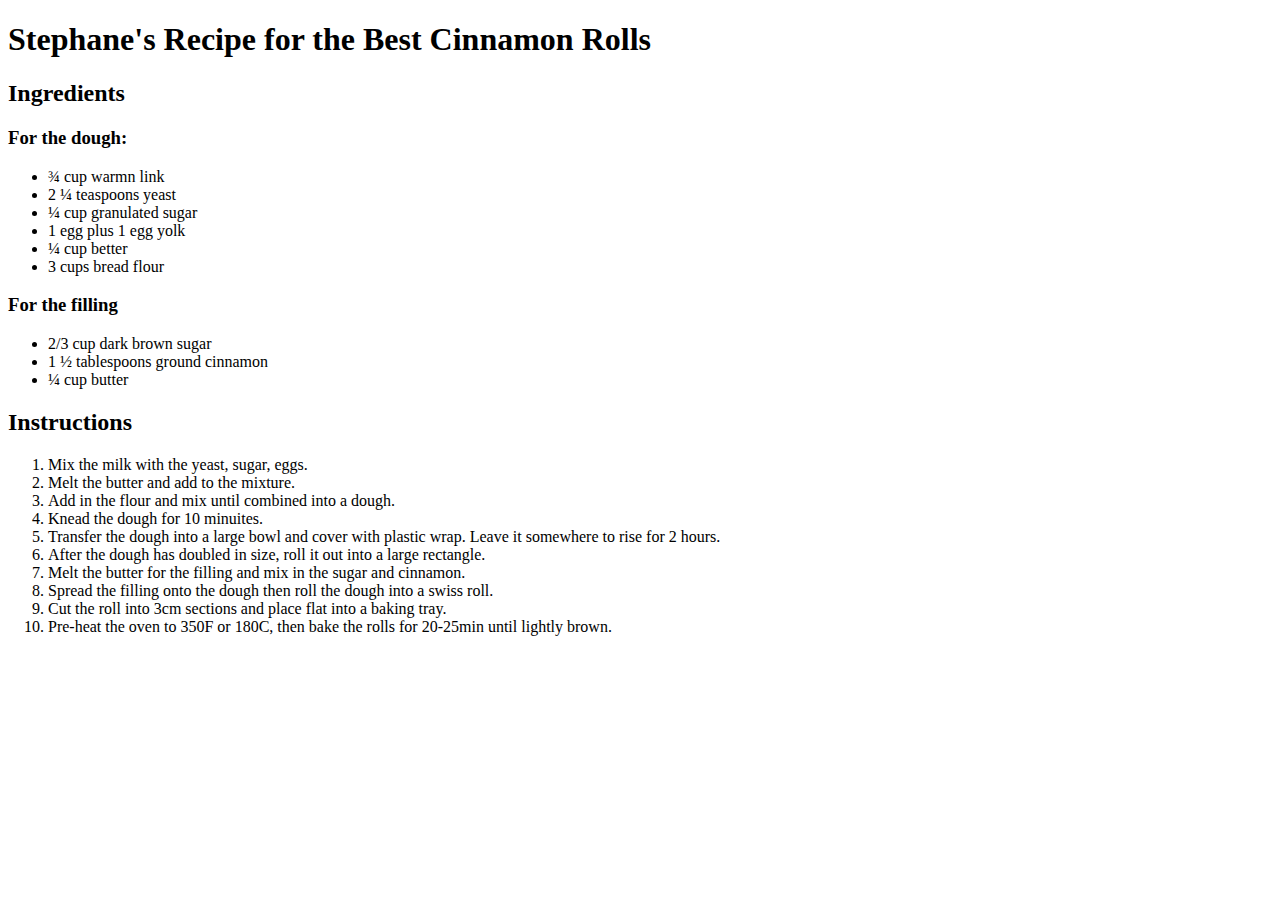
<file: Day 40 - Web Foundation/3.0 List Elements/index.html>
<!DOCTYPE html>
<html lang="en">
<head>
    <meta charset="UTF-8">
    <meta http-equiv="X-UA-Compatible" content="IE=edge">
    <meta name="viewport" content="width=device-width, initial-scale=1.0">
    <title>List Elements</title>
</head>
<body>
    <h1>Stephane's Recipe for the Best Cinnamon Rolls</h1>
        <h2>Ingredients</h2>
            <h3>For the dough:</h3>
            <ul>
                <li>¾ cup warmn link</li>
                <li>2 ¼ teaspoons yeast</li>
                <li>¼ cup granulated sugar</li>
                <li>1 egg plus 1 egg yolk</li>
                <li>¼ cup better</li>
                <li>3 cups bread flour</li>
            </ul>
            
            <h3>For the filling</h3>
            <ul>
                <li>2/3 cup dark brown sugar</li>
                <li>1 ½ tablespoons ground cinnamon</li>
                <li>¼ cup butter</li>
            </ul>
            
        <h2>Instructions</h2>
        <ol>
            <li>Mix the milk with the yeast, sugar, eggs.</li>
            <li>Melt the butter and add to the mixture.</li>
            <li>Add in the flour and mix until combined into a dough.</li>
            <li>Knead the dough for 10 minuites. </li>
            <li>Transfer the dough into a large bowl and cover with plastic wrap. Leave it somewhere to rise for 2 hours.</li>
            <li>After the dough has doubled in size, roll it out into a large rectangle.</li>
            <li>Melt the butter for the filling and mix in the sugar and cinnamon.</li>
            <li>Spread the filling onto the dough then roll the dough into a swiss roll. </li>
            <li>Cut the roll into 3cm sections and place flat into a baking tray.</li>
            <li>Pre-heat the oven to 350F or 180C, then bake the rolls for 20-25min until lightly brown. </li>
        </ol>
        
    
</body>
</html>
</file>
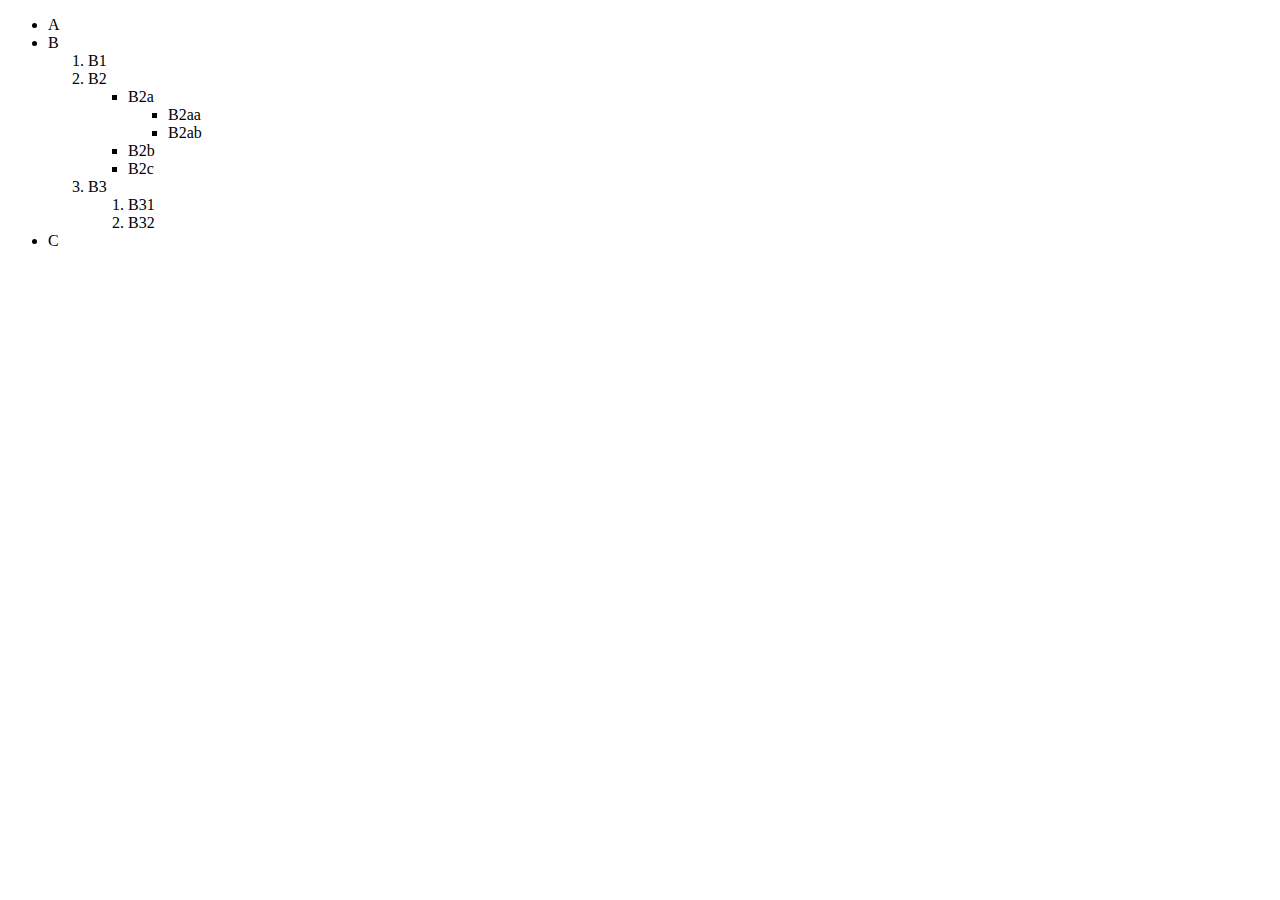
<file: Day 40 - Web Foundation/3.1 Nesting and Indentation/index.html>
<!DOCTYPE html>
<html lang="en">
<head>
    <meta charset="UTF-8">
    <meta http-equiv="X-UA-Compatible" content="IE=edge">
    <meta name="viewport" content="width=device-width, initial-scale=1.0">
    <title>Nesting and Indentation</title>
</head>
<body>
    <ul>
        <li>A</li>
        <li>B
            <ol>
                <li>B1</li>
                <li>B2
                    <ul>
                        <li>B2a
                            <ul>
                                <li>B2aa</li>
                                <li>B2ab</li>
                            </ul>
                        </li>
                        <li>B2b</li>
                        <li>B2c</li>
                    </ul>
                </li>
                <li>B3
                    <ol>
                        <li>B31</li>
                        <li>B32</li>
                    </ol>
                </li>
            </ol>
        </li>
        <li>C</li>
    </ul>
    
</body>
</html>
</file>
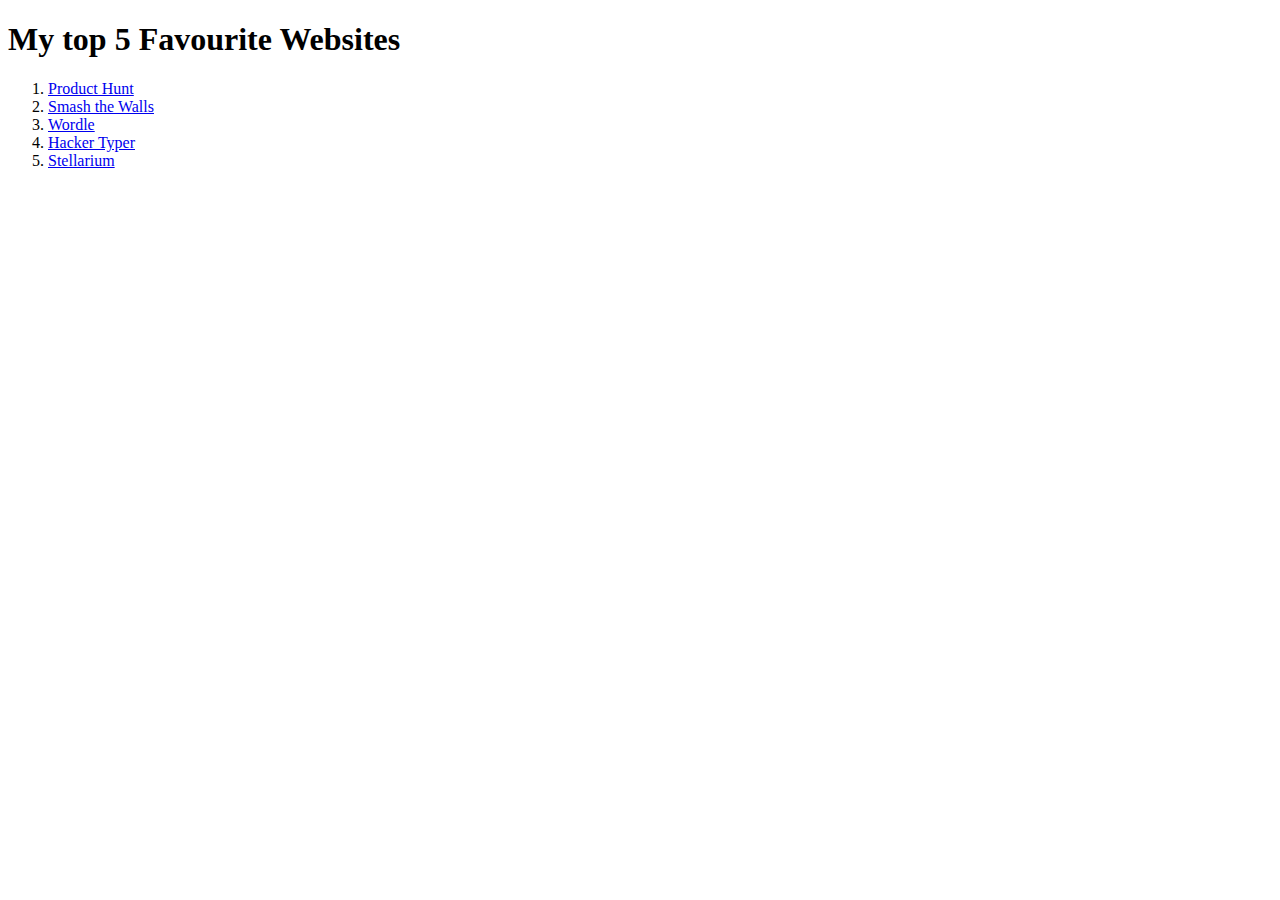
<file: Day 40 - Web Foundation/3.2 Anchor Elements/index.html>
<!DOCTYPE html>
<html lang="en">
<head>
    <meta charset="UTF-8">
    <meta http-equiv="X-UA-Compatible" content="IE=edge">
    <meta name="viewport" content="width=device-width, initial-scale=1.0">
    <title>Anchor Elements</title>
</head>
<body>
    <h1>My top 5 Favourite Websites</h1>
    <ol>
        <li><a href="https://www.youtube.com/watch?v=5_hX45N75_o">Product Hunt</a></li>
        <li><a href="https://www.youtube.com/watch?v=5_hX45N75_o">Smash the Walls</a></li>
        <li><a href="https://www.youtube.com/watch?v=5_hX45N75_o">Wordle</a></li>
        <li><a href="https://www.youtube.com/watch?v=5_hX45N75_o">Hacker Typer</a></li>
        <li><a href="https://www.youtube.com/watch?v=5_hX45N75_o">Stellarium</a></li>
    </ol>
</body>
</html>
</file>
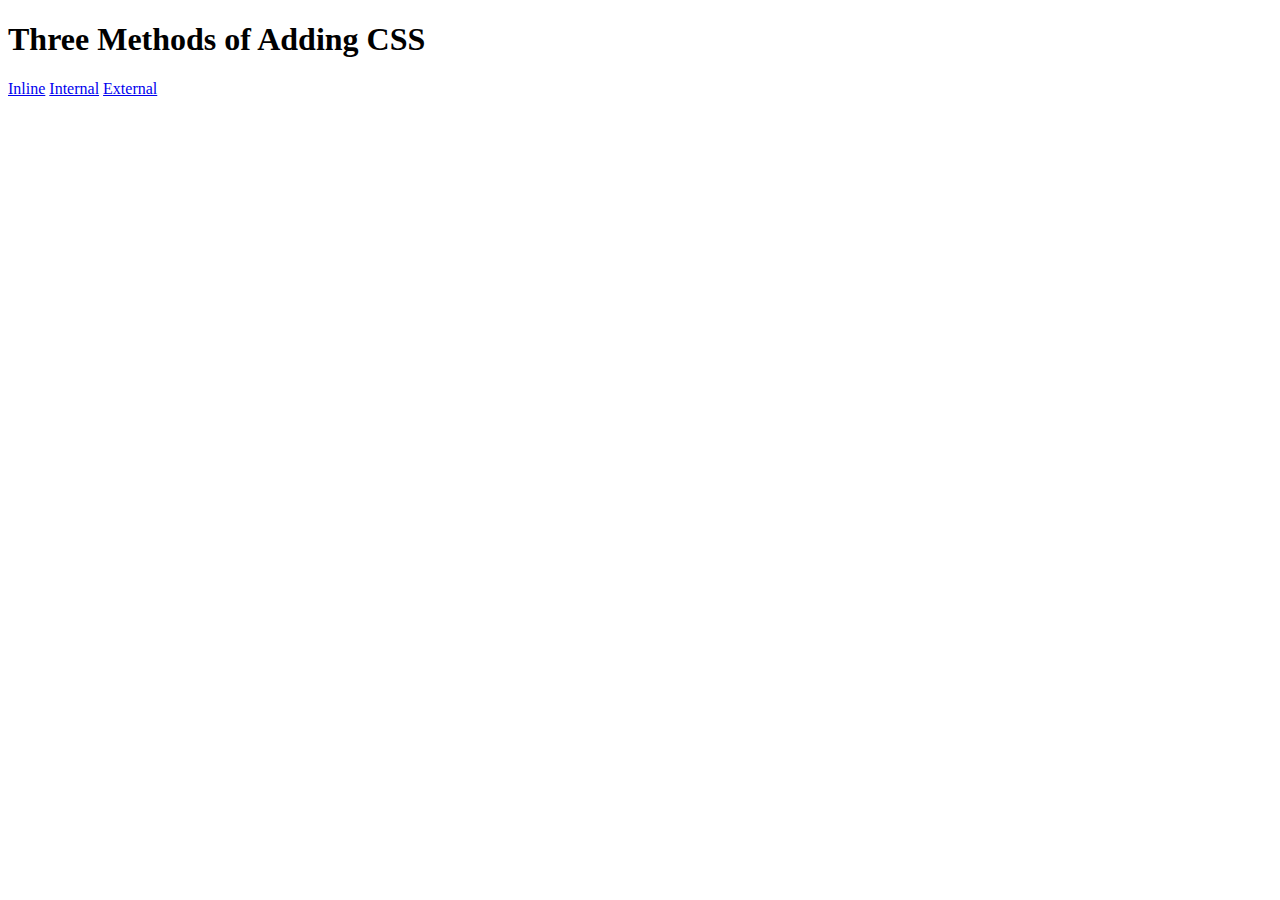
<file: Day 40 - Web Foundation/5.1. Adding CSS/index.html>
<!DOCTYPE html>
<html lang="en">

<head>
  <meta charset="UTF-8">
  <title>Adding CSS</title>
</head>

<body>
  <h1>Three Methods of Adding CSS</h1>
  <a href="./inline.html">Inline</a>
  <a href="./internal.html">Internal</a>
  <a href="./external.html">External</a>
  <!-- Create 3 Links to The 3 Webpages: inline, internal and external -->
</body>

</html>
</file>
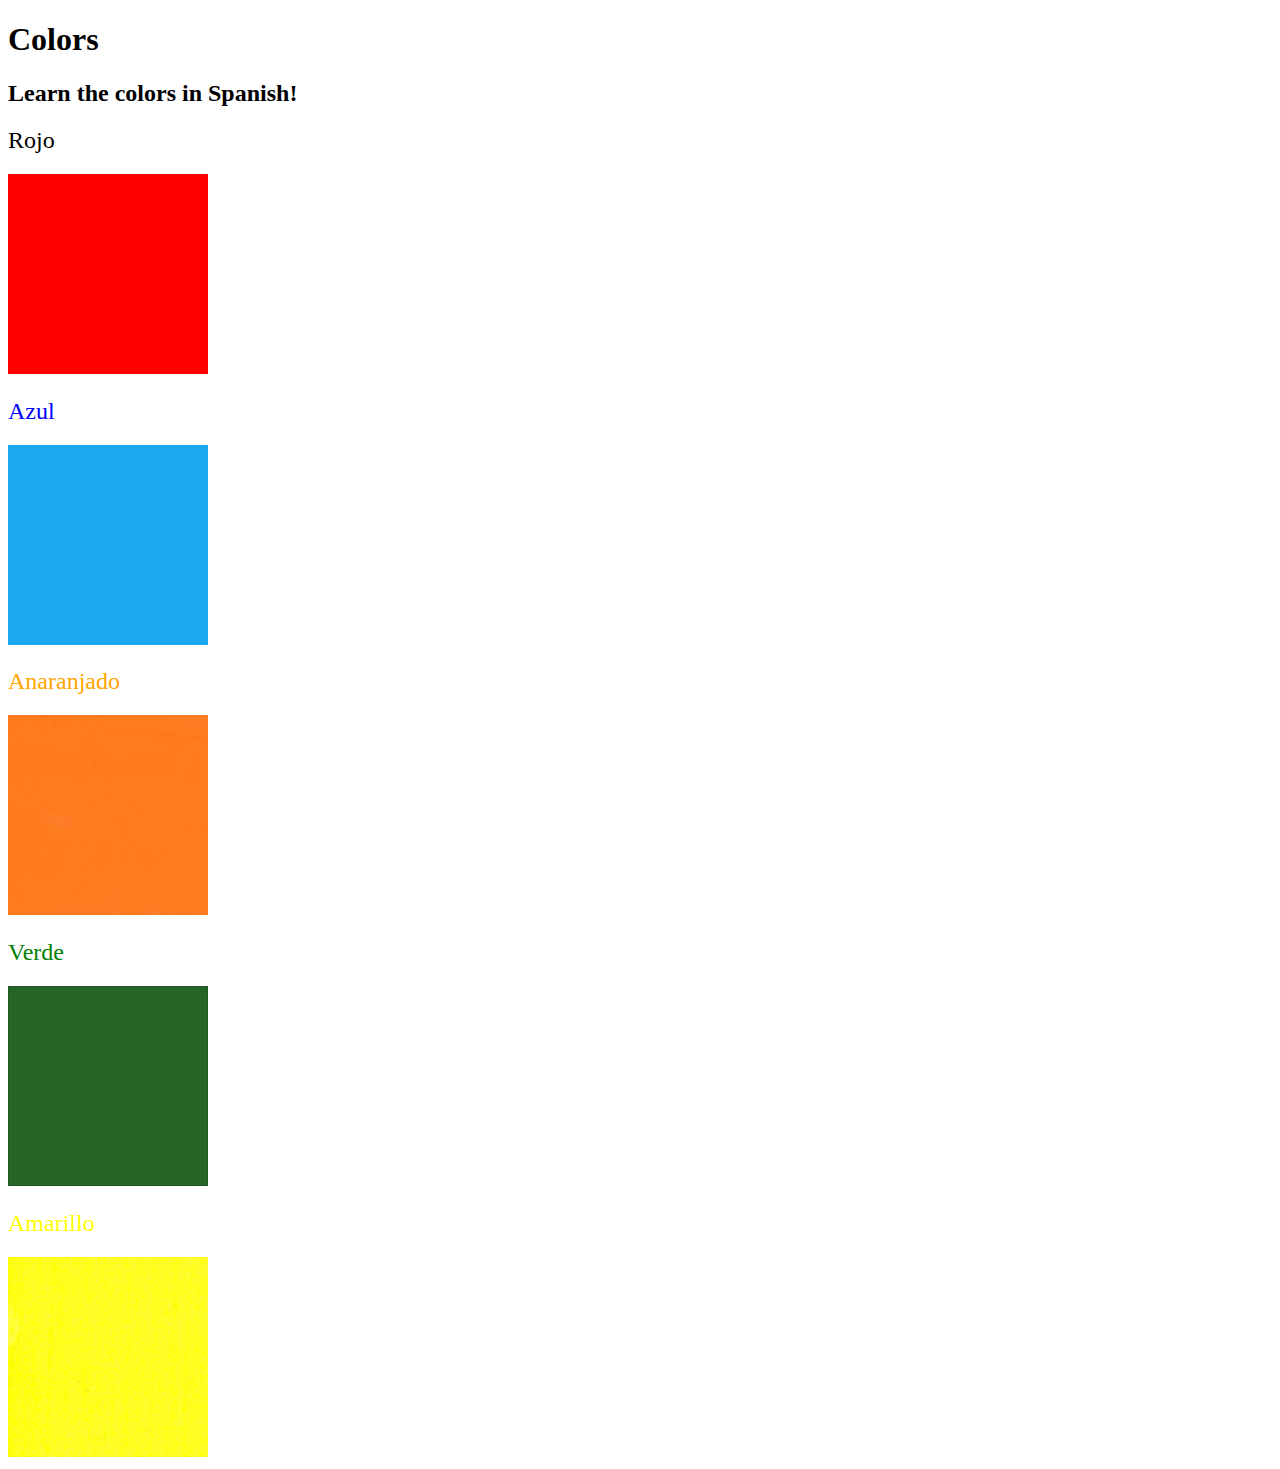
<file: Day 40 - Web Foundation/5.4 Color Vocab Project/index.html>
<!DOCTYPE html>
<html lang="en">

<head>
  <meta charset="UTF-8">
  <title>Spanish Vocabulary</title>
  <link rel="stylesheet" href="./style.css" />
</head>

<body>
  <h1>Colors</h1>
  <h2>Learn the colors in Spanish!</h2>
  <h2 class="color-title" id="red">Rojo</h2>
  <img class="color" src="./assets/images/red.png" alt="red" />

  <h2 class="color-title" id="blue">Azul</h2>
  <img src="./assets/images/blue.png" alt="blue" />

  <h2 class="color-title" id="orange">Anaranjado</h2>
  <img src="./assets/images/orange.png" alt="orange" />

  <h2 class="color-title" id="green">Verde</h2>
  <img src="./assets/images/green.png" alt="green" />

  <h2 class="color-title" id="yellow">Amarillo</h2>
  <img src="./assets/images/yellow.png" alt="yellow" />
</body>

</html>

<!-- 
TODOs
IMPORTANT: You should not need to make ANY CHANGES to index.html
All code should be written in your CSS file.

1. Create a CSS file and incorporate it as an external stylesheet.
2. Use CSS to style each of the color titles to meaning. 
Hint: Use the id to help if you don't know the words in spanish.
3. Use CSS to change all the color titles to have "font-weight: normal;"
4. Use CSS (not HTML) to make all the images 200px heigh and 200px wide. 
Hint: 
https://developer.mozilla.org/en-US/docs/Web/CSS/height
https://developer.mozilla.org/en-US/docs/Web/CSS/width
-->
</file>
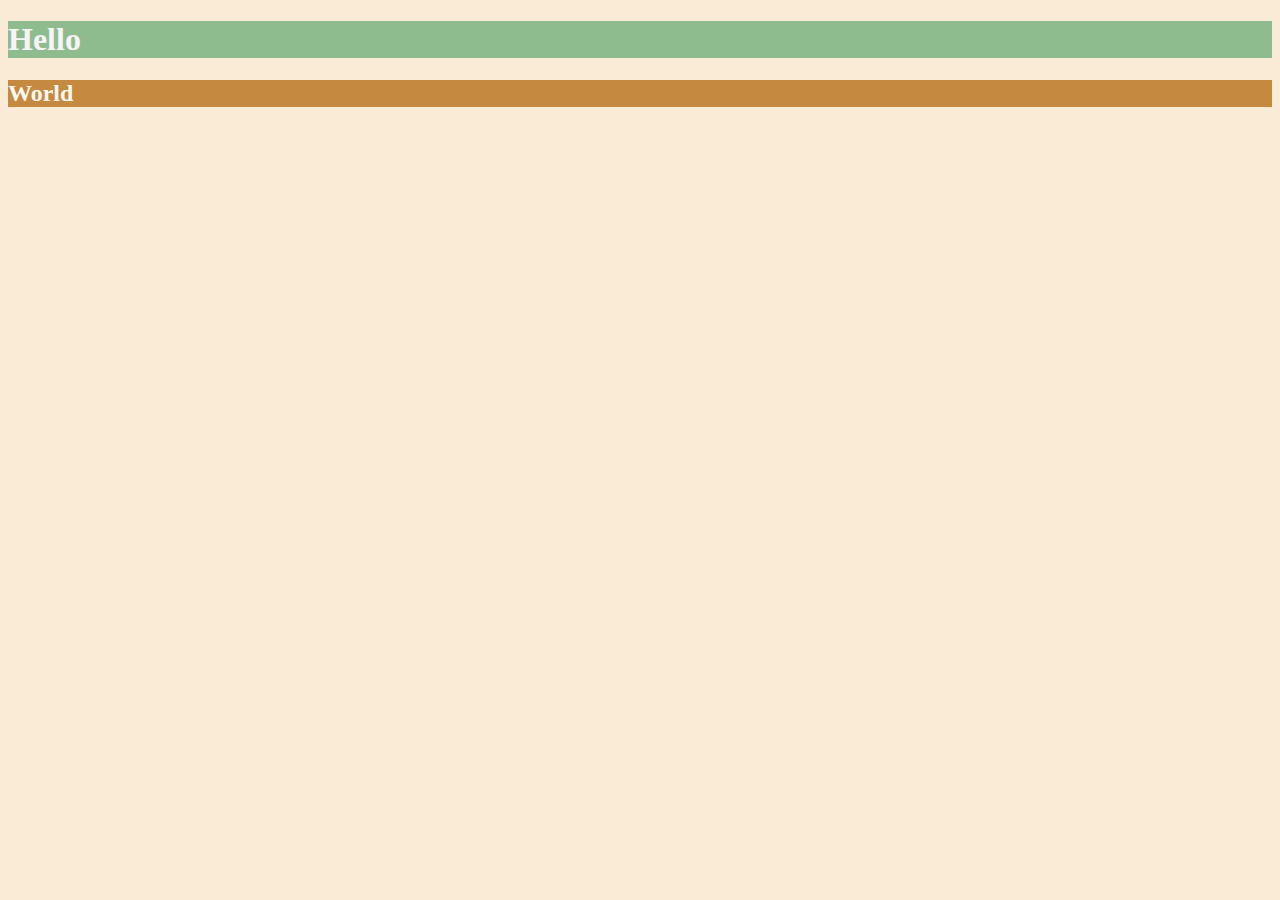
<file: Day 40 - Web Foundation/6.0 CSS Colors/index.html>
<!DOCTYPE html>
<html lang="en">

<head>
  <meta charset="UTF-8">
  <title>Colors</title>
  <style>
  /* Write your CSS code here. */
    /* 1. Make the background of the webpage "antiquewhite" */
    body {
      background-color: antiquewhite;
    }
    /* 2. Make the h1 "whitesmoke" */
    /* 3. Make the background of the h1 "darkseagreen" */
    h1 {
      color: whitesmoke;
      background-color: darkseagreen;
    }
    /* 4. Make the h2 #FAF8F1 */
    /* 5. Make the background of the h2 "#C58940" */
    h2 {
      color: #FAF8F1;
      background-color: #C58940;
    }
  </style>
</head>

<body>
  <h1>Hello</h1>
  <h2>World</h2>
</body>

</html>
</file>
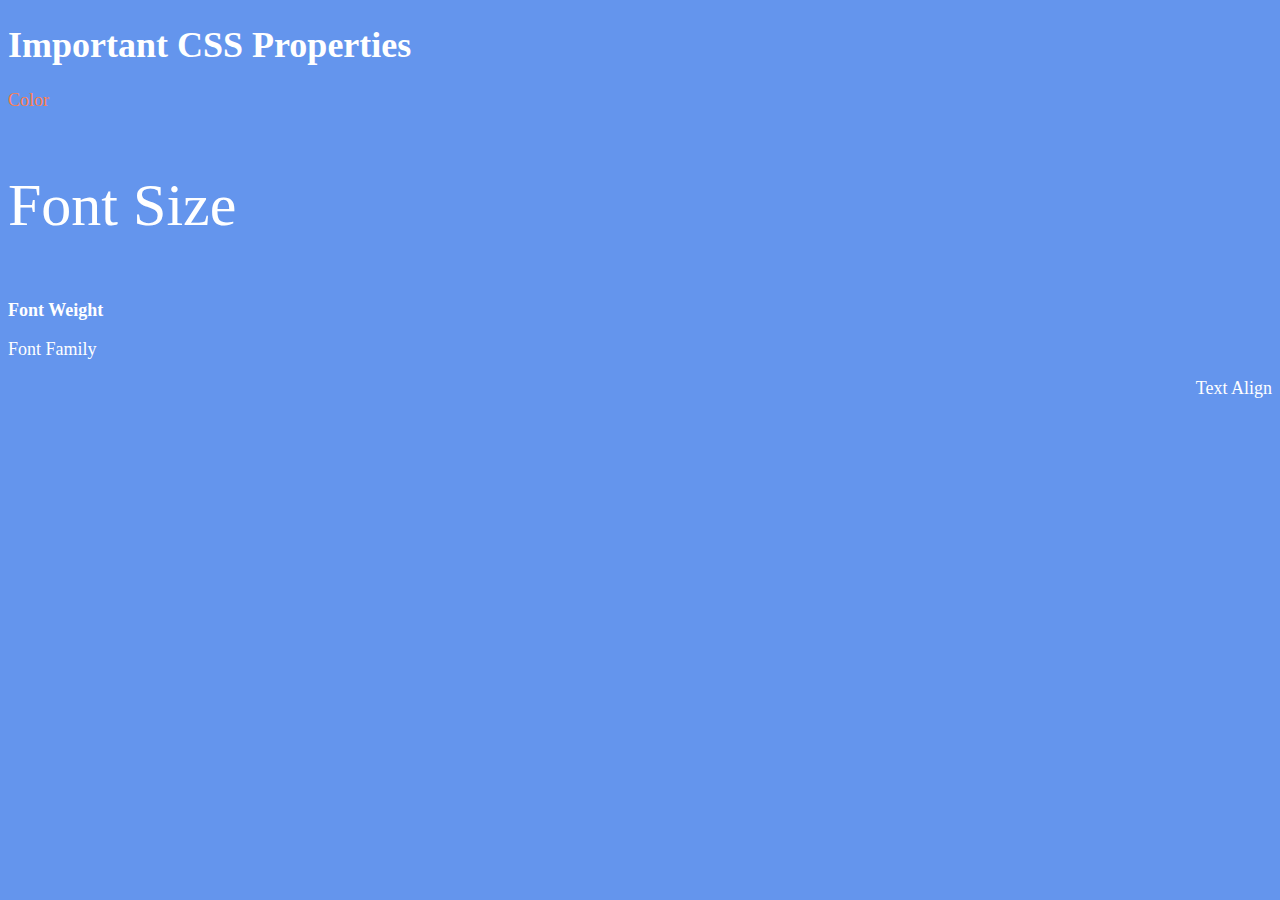
<file: Day 40 - Web Foundation/6.1 Font Properties/index.html>
<!DOCTYPE html>
<html lang="en">

<head>
  <meta charset="UTF-8">
  <title>CSS Properties</title>
  <style>
    body {
      background-color: cornflowerblue;
      color: white;
      font-size: 18px;
    }

    /* Don't change the CSS above, add Your CSS below */

    /* 1. Change the color of <p>Color</p> to "coral" color. */
    #color {
      color: coral;
    }

    /* 2. Change the font size of <p>Font Size</p> to 2X the size of the root font size. */
    #font-size{
      font-size: 2rem;
    }

    /* 3. Change the font weight of <p>Font Weight</p> to 900. */
    #font-weight {
      font-weight: 900;
    }

    /* 4. Change the font family of <p>Font Family</p> to the Google font Caveat with regular (400) font weight. */
    #font-family {
      font-family: "Caveat", cursive;
      font-weight: 400;
    }

    /* 5. Change the <p>Text Align</p> to right align. */
    #text-align{
      text-align: right;
    }

    /* 6. Change the the root (html element) font size to 30px --> */
    html {
      font-size: 30px;
    }

    
  </style>
</head>

<body>
  <h1>Important CSS Properties</h1>
  <p id="color">Color</p>
  <p id="font-size">Font Size</p>
  <p id="font-weight">Font Weight</p>
  <p id="font-family">Font Family</p>
  <p id="text-align">Text Align</p>

  <!-- TODOs
  1. Change the color of <p>Color</p> to "coral" color.
  2. Change the font size of <p>Font Size</p> to 2X the size of the root font size.
  3. Change the font weight of <p>Font Weight</p> to 900.
  4. Change the font family of <p>Font Family</p> to the Google font Caveat with regular (400) font weight.
  Link: https://fonts.google.com/specimen/Caveat
  5. Change the <p>Text Align</p> to right align.
  6. Change the the root (html element) font size to 30px -->
</body>

</html>
</file>
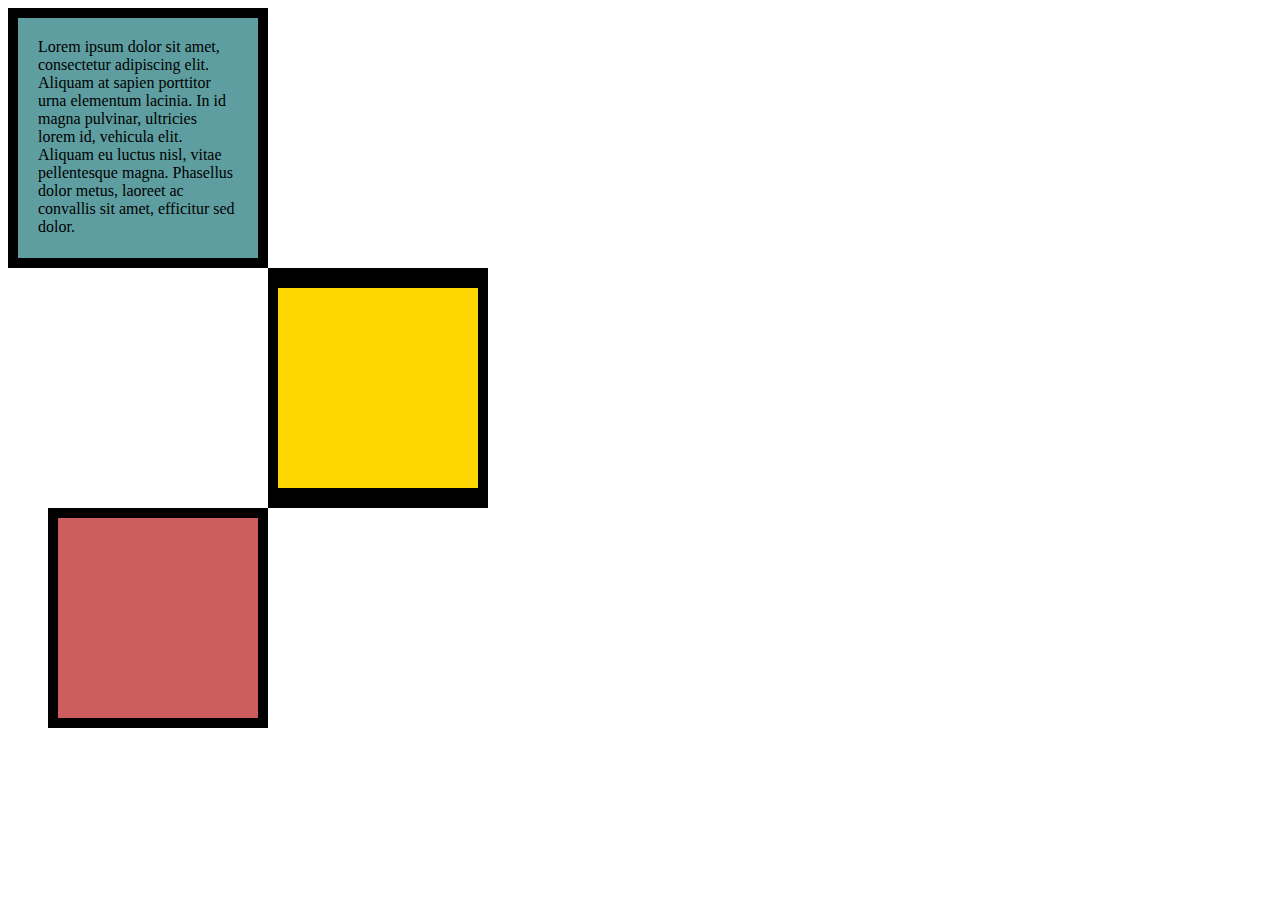
<file: Day 40 - Web Foundation/6.3 CSS Box Model/index.html>
<!DOCTYPE html>
<html lang="en">

<head>
  <meta charset="UTF-8">
  <title>CSS Box Model</title>
  <style>
    /* Write your CSS code here */
    /* 2. Set their sizes to 200px heigh by 200px wide. */
    .div_all {
      height: 200px;
      width: 200px;
    }

    /* 3. Set different background colors for each of the boxes (I used cadetblue, gold and indianred). */
    /* 5. Set the 1st div to have 20px padding all around with a black 10px border. */
    #div1 {
      background-color: cadetblue;
      padding: 20px;
      border: 10px solid black;
    }

    /* 7. Set the 2nd div to have a 20px border on top and bottom and 10px border left and right. (See goal image) */
    /* 9. Set the margins for the divs so that each box corner touches the other. (See the goal image) */
    #div2 {
      background-color: gold;
      margin-left: 260px;
      border: solid black;
      border-width: 20px 10px;
      /* border-top: 20px solid black;
      border-bottom: 20px solid black;
      border-left: 10px solid black;
      border-right: 10px solid black; */
    }

    /* 8. Set the 3rd div to have a 10px border  */
    /* 9. Set the margins for the divs so that each box corner touches the other. (See the goal image) */
    #div3 {
      background-color: indianred;
      margin-left: 40px;
      border: 10px solid black;
    }

    /* 6. Fix the style of the <p> element to remove all margins. */
    #p1 {
      margin: 0;
    }

  </style>
</head>

<body>
  <!-- 1. Create 3 Boxes using the div element. -->
  <div class="div_all" id="div1">
    <!-- 4. Add a paragraph <p> element into the first div and add the following words: -->
    <p id="p1">Lorem ipsum dolor sit amet, consectetur adipiscing elit. Aliquam at sapien porttitor urna elementum lacinia. In
      id magna pulvinar, ultricies lorem id, vehicula elit. Aliquam eu luctus nisl, vitae pellentesque magna. Phasellus
      dolor metus, laoreet ac convallis sit amet, efficitur sed dolor.
    </p>
  </div>
  <div class="div_all" id="div2"></div>
  <div class="div_all" id="div3"></div>

  <!-- TODOs:    
  Hint: Use the CSS inspector in Chrome.
  -->

</body>

</html>
</file>
<file: Day 40 - Web Foundation/5.4 Color Vocab Project/style.css>
/* Write your CSS below, don't change the rules above. */
#blue{
  color: blue;
}

#orange{
  color: orange;
}

#green{
  color: green;
}

#yellow{
  color: yellow;
}

.color-title {
  font-weight: normal;
}

img {
  height: 200px;
  width: 200px;
}
</file>
